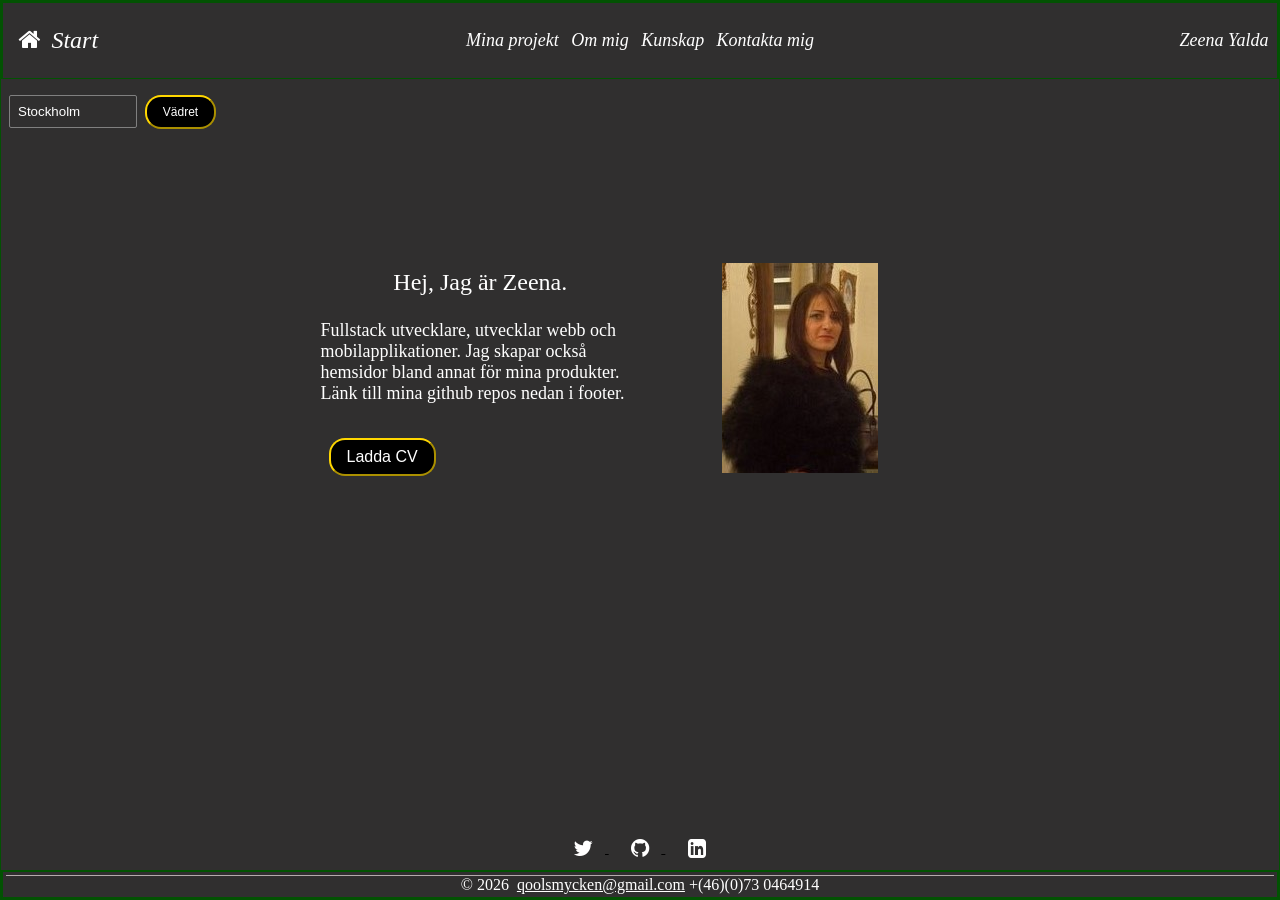
<file: index.html>
<!DOCTYPE html>
<html lang="en">
<script src="https://ajax.googleapis.com/ajax/libs/jquery/3.7.1/jquery.min.js"></script>
<container class="container">
  <my-header class="header">
  </my-header>
  <main class="main">
    <section>
      <my-weather></my-weather>
    </section>
    <first-section class="main-col-0">
      <div class="intro-div">   
        <my-article class="intro-index-page"></my-article>
        <div class="portrait-div"><img src="./images/portrait.jpg" alt="protrait"></div> 
      </div>              
    </first-section>
    <section></section>
  </main>
  <socialMedia class="socialmedia"></socialMedia>
  <footer class="footer"></footer>
</container>
<script src="./Js/ComponentsJS.js"></script>
<script src="./Js/weatherJs.js"></script>
</file>
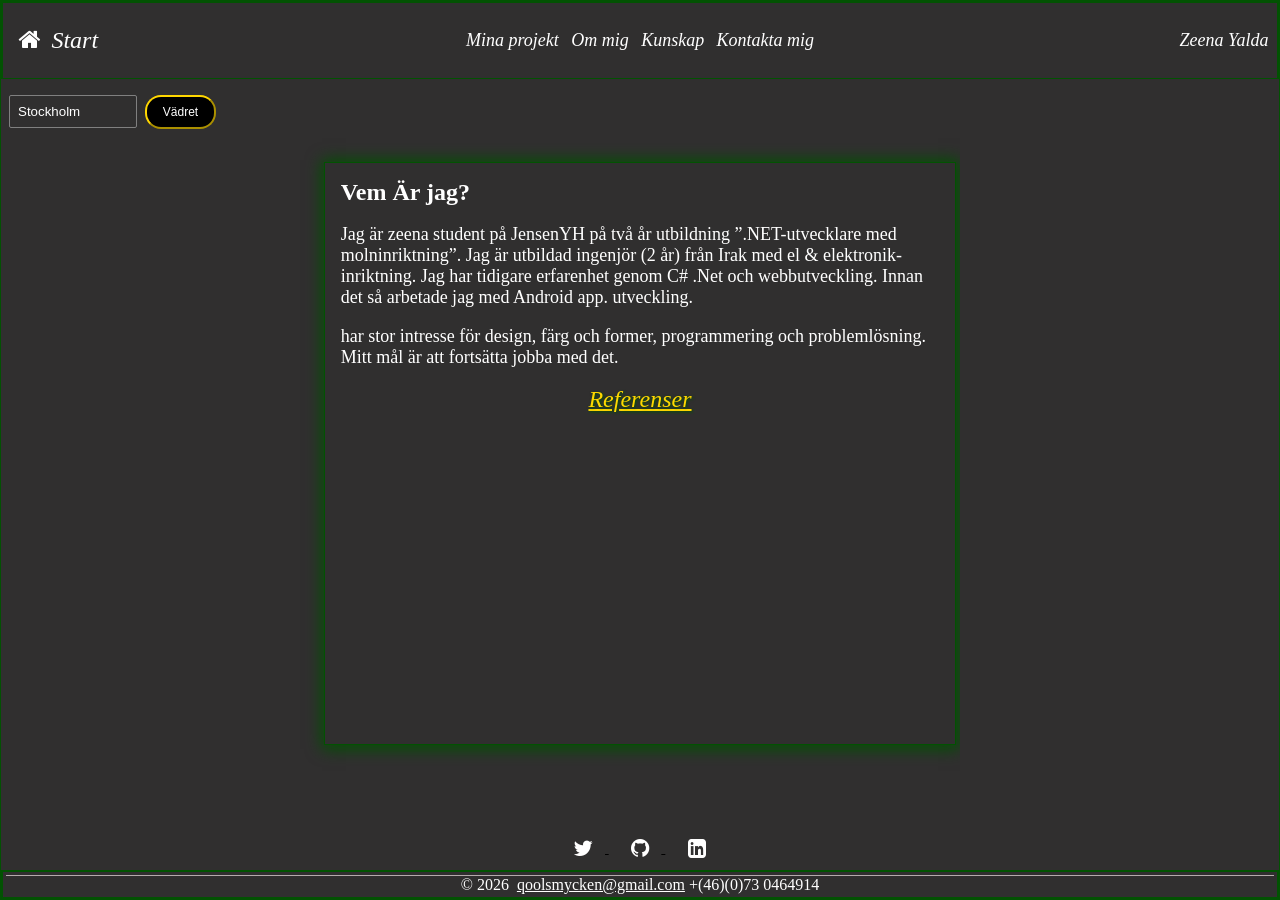
<file: aboutme.html>
<!DOCTYPE html>
<html lang="en">
<script src="https://ajax.googleapis.com/ajax/libs/jquery/3.7.1/jquery.min.js"></script>
<head>
  <title>About me</title>
</head>
<body>
  <container class="container">
    <my-header class="header">
    </my-header>
    <main class="main">
      <section><my-weather></my-weather>
      </section>
      <first-section class="main-col-0">
        <section class="aboutme">
          <h2 class="who-I-am">Vem Är jag?</h2>
          <div>
            <p>
              Jag är zeena student på JensenYH på två år utbildning ”.NET-utvecklare med molninriktning”.
              Jag är utbildad ingenjör (2 år) från Irak med el & elektronik-inriktning. 
              Jag har tidigare erfarenhet genom C# .Net och webbutveckling. Innan det så 
              arbetade jag med Android app. utveckling.
            </p>
            <p>
              har stor intresse för design, färg och former, programmering och problemlösning. Mitt mål är att fortsätta jobba med det.
            </p>
           </div>
           <section id="references"><a href="referens.html">Referenser</a></section>
        </section>        
      </first-section>
      <section>
      </section>
    </main>
    <socialMedia class="socialmedia"></socialMedia>
    <footer class="footer"></footer>
  </container>
  <script src="./Js/ComponentsJS.js"></script>
  <script src="./Js/weatherJs.js"></script>
  </body>
</file>
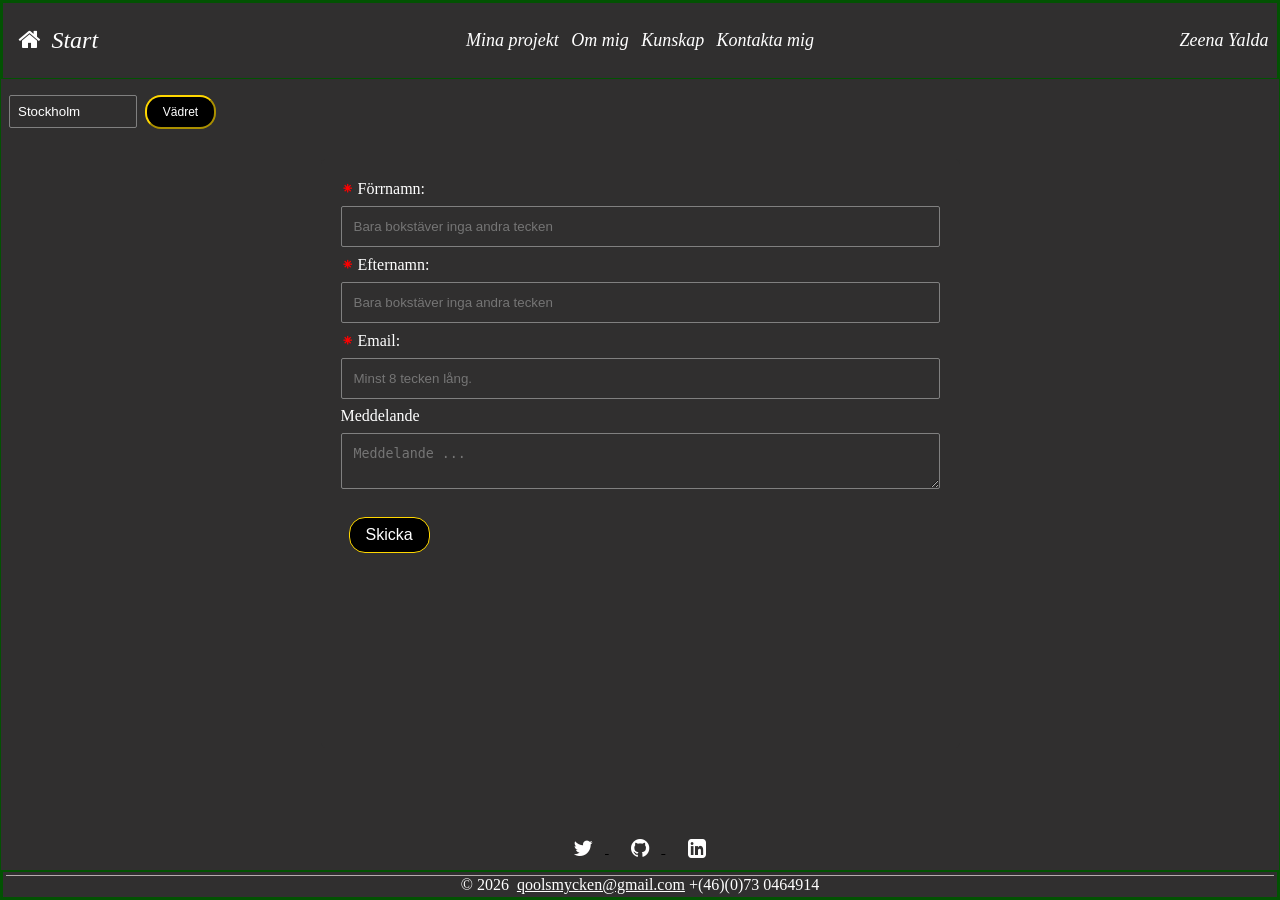
<file: contactus.html>
<!DOCTYPE html>
<html lang="en">
 <script src="https://ajax.googleapis.com/ajax/libs/jquery/3.7.1/jquery.min.js"></script>
 <head>
    <title>Knowledge</title>
 </head>
 <body>
 <container class="container">
  <my-header class="header">
  </my-header>
  <main class="main" onclick="hideTitle()">
    <section onclick="hideTitle()"><my-weather></my-weather></section>
    <first-section class="main-col-0" onclick="hideTitle()">
    <form action="https://formsubmit.co/9e2c3851e531f7fcccf22c239cbe7dfe" method="POST">
       <p id="title-new"></p>
        <label for="fname"><span class="star">&#8277;</span> Förrnamn:</label>
        <input type="text" id="fname" name="fname" required pattern="[a-z A-Z]+" 
        placeholder="Bara bokstäver inga andra tecken" onmouseover="customizedTitle(this.id, 'Förrnamn ska vara bara bokstäver, inga andra tecken.')"
        onclick ="customizedTitle(this.id, 'Förrnamn ska vara bara bokstäver inga andra tecken.')">
        <label for="lname"><span class="star">&#8277;</span> Efternamn:</label>
        <input type="text" id="lname" name="lname" required pattern="[a-z A-Z]+" placeholder="Bara bokstäver inga andra tecken"
          onmouseover="customizedTitle(this.id, 'Efternamn ska vara bara bokstäver, inga andra tecken.')">
        <label for="email"><span class="star">&#8277;</span> Email:</label>
        <input type="email" id="email" name="email" required placeholder="Minst 8 tecken lång." pattern="(?=.*[a-z]).{8,}"
        onmouseover="customizedTitle(this.id, 'Email ska innehålla minst 8 tecken.')">
        <label for="subject">Meddelande</label>
        <textarea id="subject" name="subject" placeholder="Meddelande ..."></textarea>
        <!-- FormSubmit-inställningar -->
        <!-- Localhost med Live Server -->
        <input type="hidden" name="_captcha" value="false" />
        <input type="hidden" name="_template" value="table" />
        <input type="hidden" name="_next" value="http://127.0.0.1:5501/thanks.html">
        <input class="btn" type="submit" value="Skicka" onclick="hideTitle()">
    </form>
    </first-section>
    <section></section>
</main>
  <socialMedia class="socialmedia"></socialMedia>
  <footer class="footer"></footer>
</container>
<script src="./Js/ComponentsJS.js"></script>
<script src="./Js/weatherJs.js"></script>
</body>
</file>
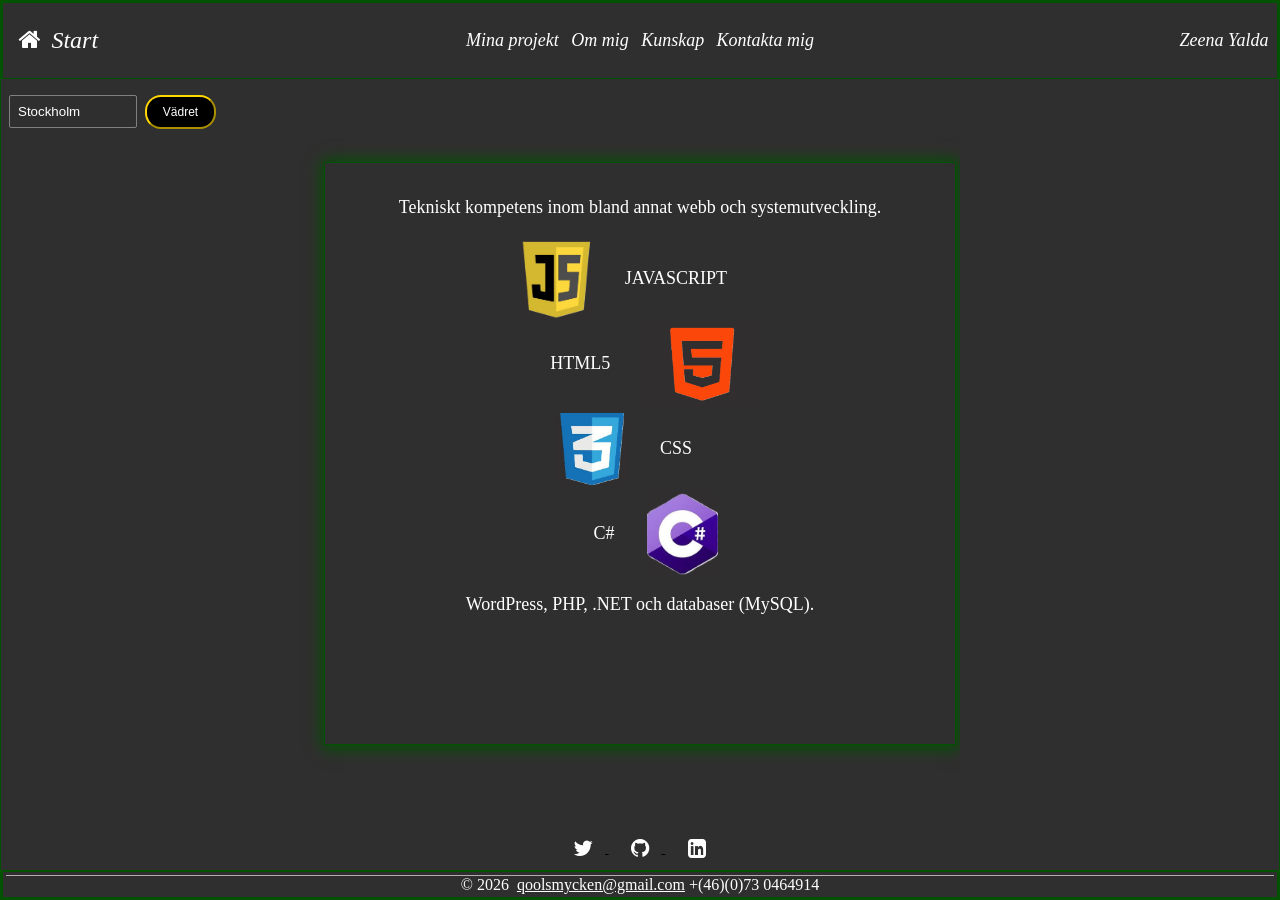
<file: knowledge.html>
<!DOCTYPE html>
<html lang="en">
 <script src="https://ajax.googleapis.com/ajax/libs/jquery/3.7.1/jquery.min.js"></script>
 <head>
    <title>Knowledge</title>
 </head>
 <body>
 <container class="container">
<my-header class="header">
</my-header>
  <main class="main">
    <section><my-weather></my-weather></section>
    <first-section class="main-col-0">
    <my-knowledge class="my-knowledge"></my-knowledge>
    </first-section>
    <section></section>
    </main>
  <socialMedia class="socialmedia"></socialMedia>
  <footer class="footer"></footer>
</container>
<script src="./Js/ComponentsJS.js"></script>
<script src="./Js/weatherJs.js"></script>
</body>
</file>
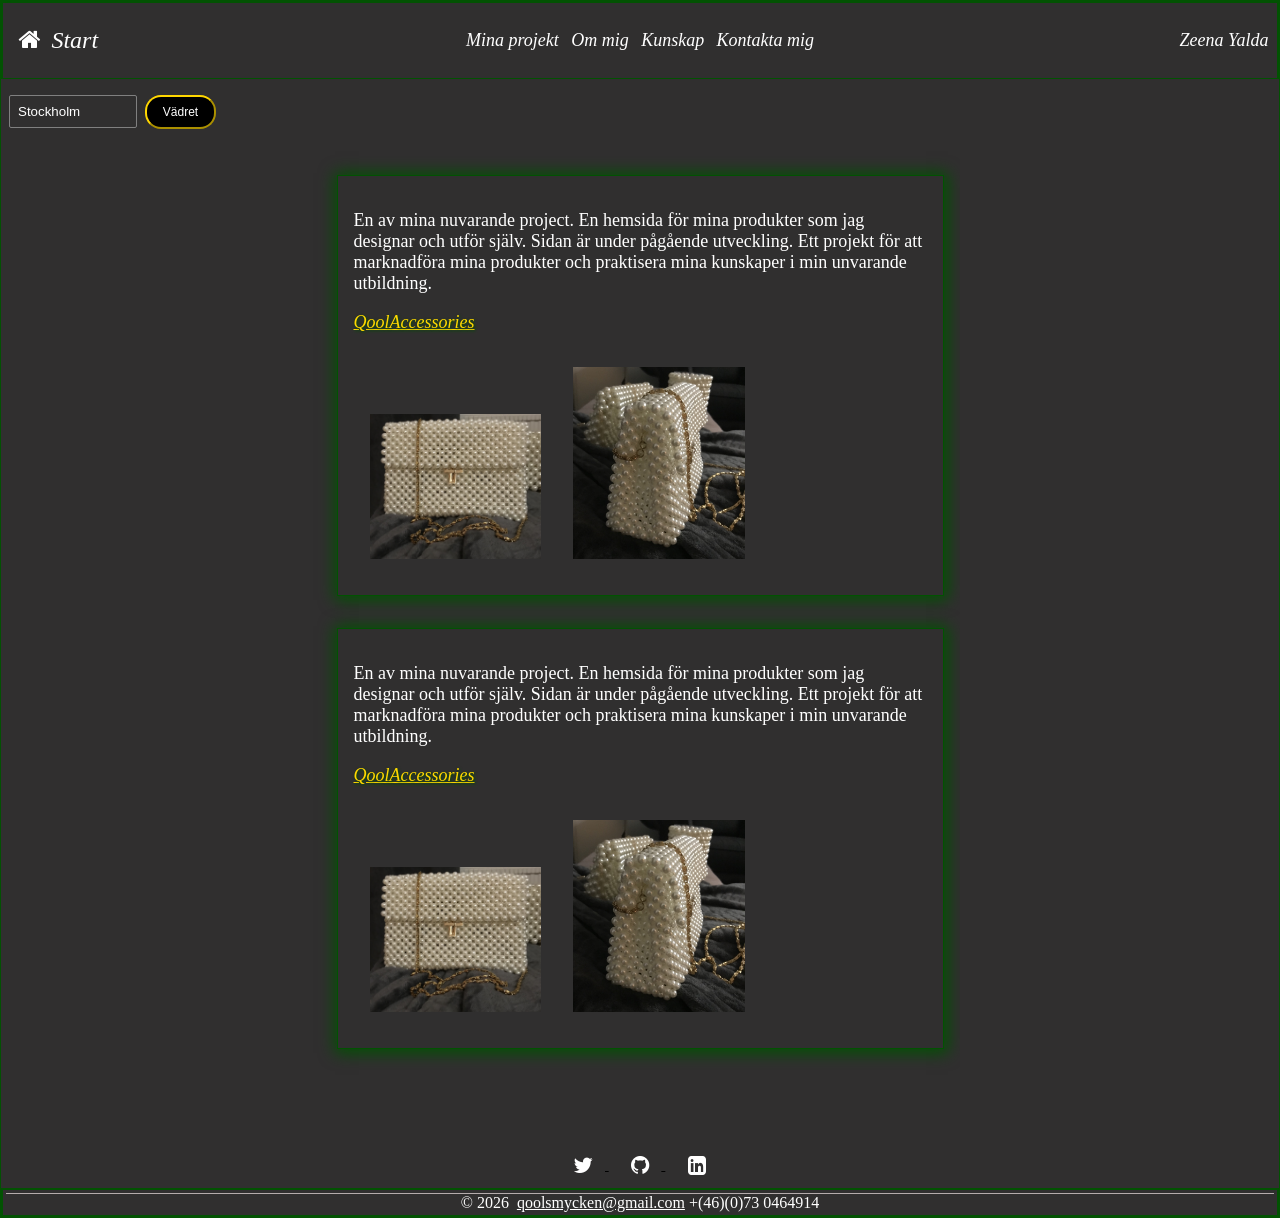
<file: portfolio.html>
<!DOCTYPE html>
<html lang="en">
<script src="https://ajax.googleapis.com/ajax/libs/jquery/3.7.1/jquery.min.js"></script>
<head>
  <title>My projects</title>
</head>
<body>
  <container class="container">
    <my-header class="header">
    </my-header>
    <main class="main">
      <section><my-weather></my-weather></section>
      <first-section class="main-col-0">
      <my-portfolio class="my-portfolio"></my-portfolio>
      <my-portfolio class="my-portfolio"></my-portfolio>
      </first-section>
      <section></section>
    </main>
    <socialMedia class="socialmedia"></socialMedia>
    <footer class="footer"></footer>
  </container>
<script src="./Js/ComponentsJS.js"></script>
<script src="./Js/weatherJs.js"></script>
</body>
</file>
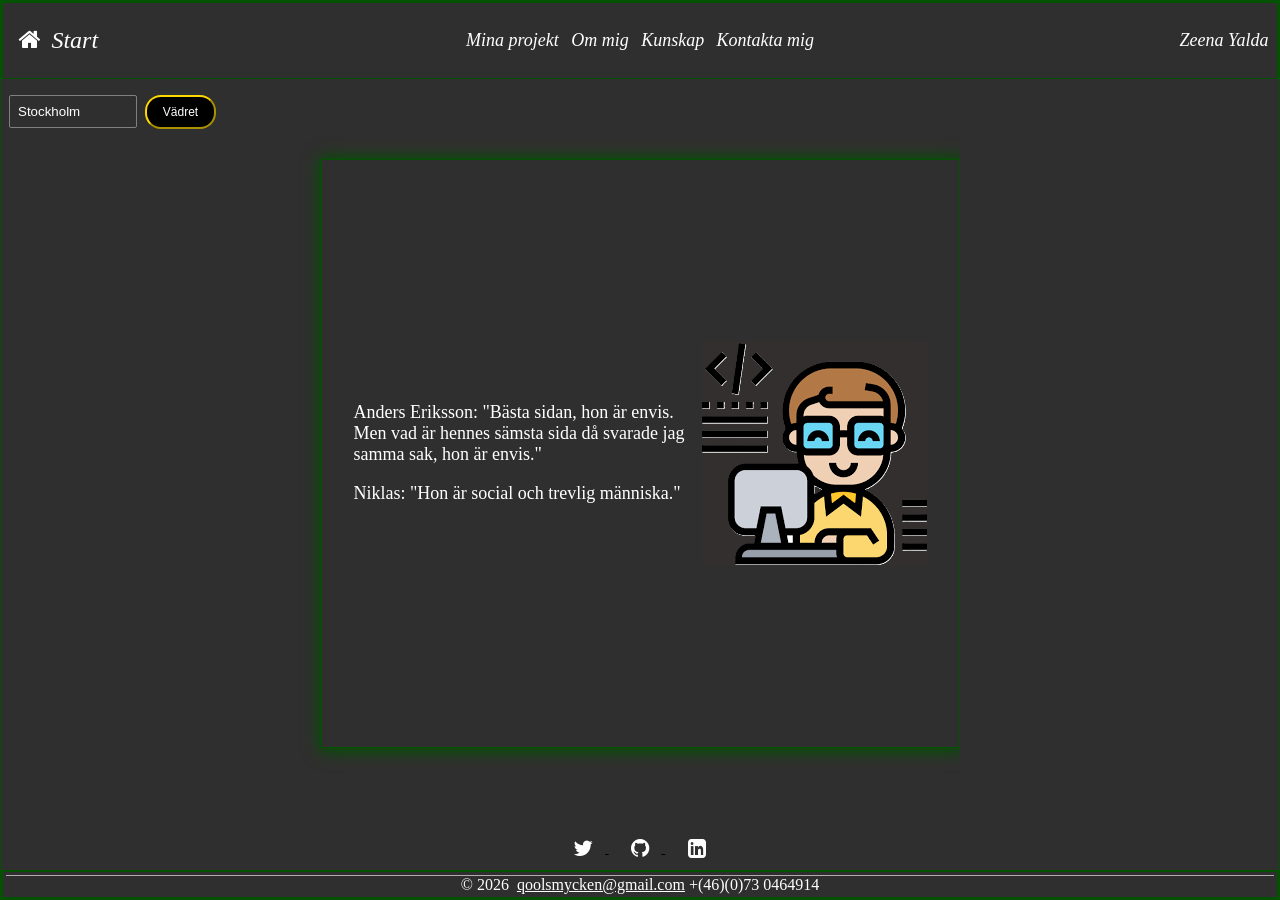
<file: referens.html>
<!DOCTYPE html>
<html lang="en">
<script src="https://ajax.googleapis.com/ajax/libs/jquery/3.7.1/jquery.min.js"></script>
<head>
  <title>Referens</title>
</head>
<body>
  <container class="container">
    <my-header class="header">
    </my-header>
    <main class="main">
      <section>
        <my-weather></my-weather>
      </section>
      <first-section class="main-col-0">
        <section class="my-references">
          <div>
            <p>
              Anders Eriksson: "Bästa sidan, hon är envis. Men vad är hennes sämsta sida då svarade jag samma sak, hon är envis."
            </p>
            <p>
              Niklas: "Hon är social och trevlig människa."
            </p>
           </div>
           <div class="referens-img-div"><img src="images/programmer.png"></div>
        </section>
      </first-section>
      <section>
      </section>
    </main>
    <socialMedia class="socialmedia"></socialMedia>
    <footer class="footer"></footer>
  </container>
  <script src="./Js/ComponentsJS.js"></script>
  <script src="./Js/weatherJs.js"></script>
  </body>
</file>
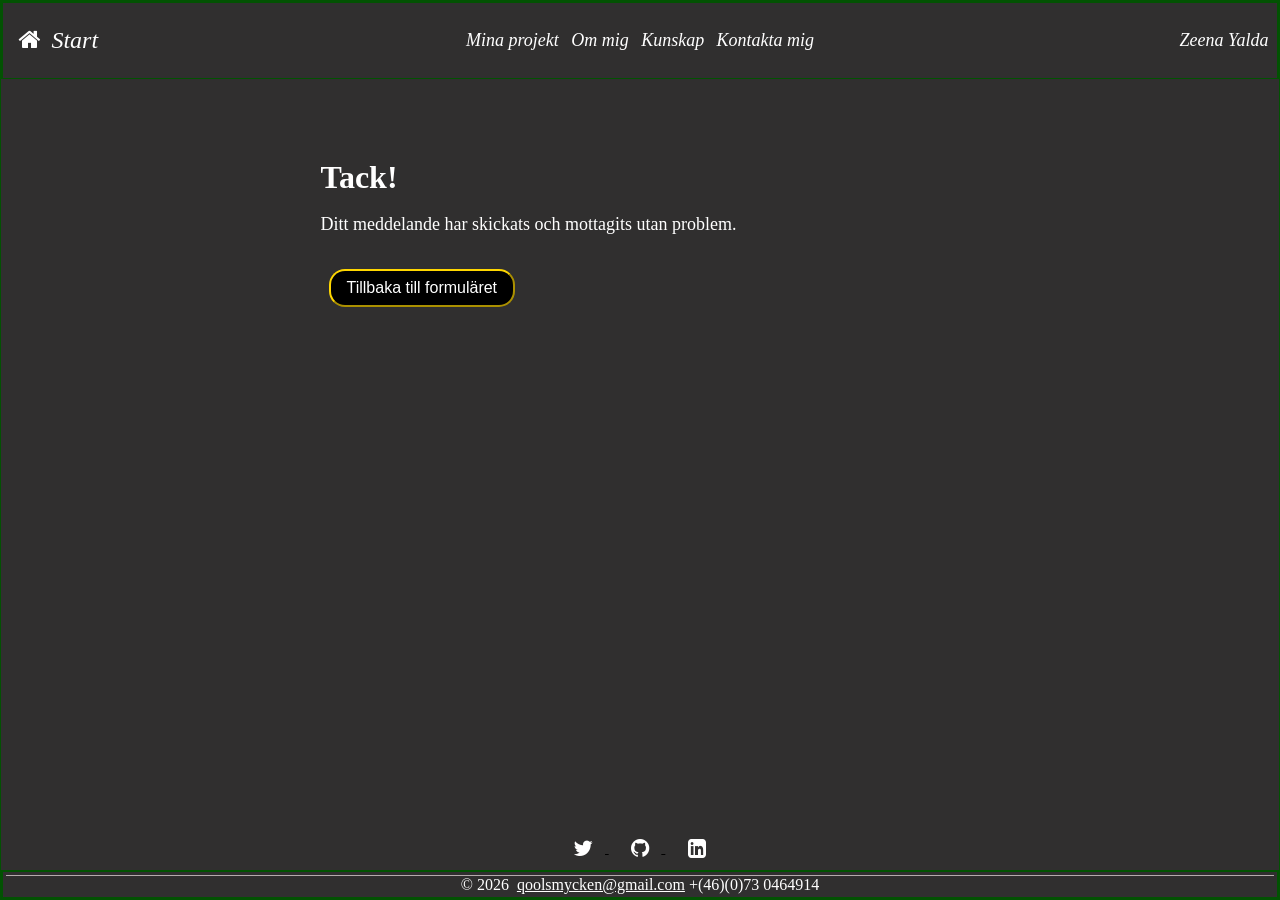
<file: thanks.html>
<!DOCTYPE html>
<html lang="en">
<script src="https://ajax.googleapis.com/ajax/libs/jquery/3.7.1/jquery.min.js"></script>
<head>
  <title>Thank you for your message</title>
</head>
<body>
  <container class="container">
      <my-header class="header">
      </my-header>
      <main class="main">
        <section></section>
        <first-section class="main-col-0">
          <div class="thank-container">
          <h1>Tack!</h1>
          <p>Ditt meddelande har skickats och mottagits utan problem.</p>
          <button class="btn thanks-btn">
            <a class="button" href="contactus.html">Tillbaka till formuläret</a>
          </button>
        </first-section>
        <section></section>
    </main>
    <socialMedia class="socialmedia"></socialMedia>
    <footer class="footer"></footer>
  </container>
<script src="./Js/ComponentsJS.js"></script>
</body>
</file>
